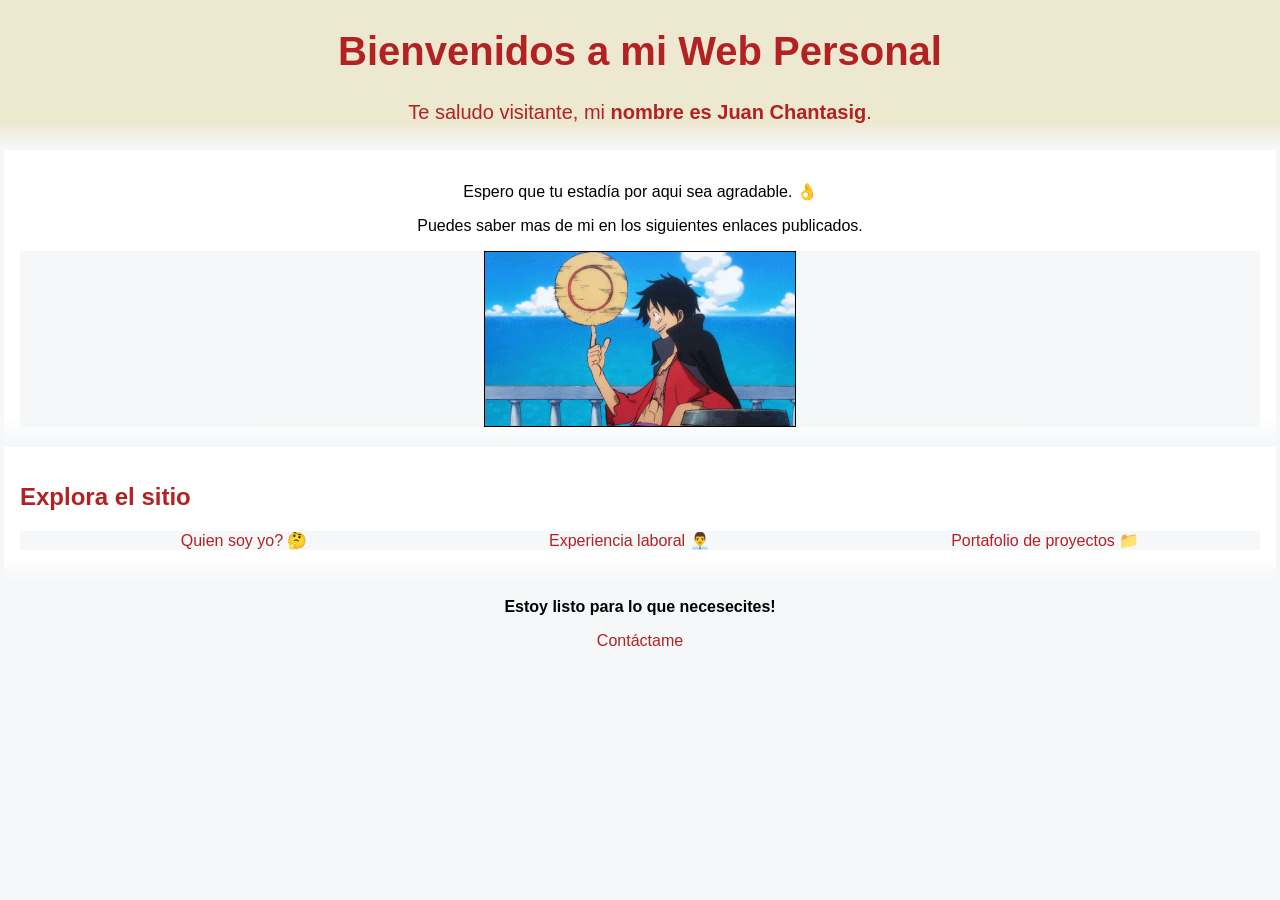
<file: index.html>
<!DOCTYPE html>
<html lang="es">
<head>
    <meta charset="UTF-8">
    <meta name="viewport" content="width=device-width, initial-scale=1.0">
    <title>Mi Web Personal | Inicio</title>
    <link rel="stylesheet" href="estilos.css">
</head>
<body class="caja-principal">
    <header class="encabezado" >
        <div >
            <h1 >Bienvenidos a mi Web Personal</h1>
            <p >Te saludo visitante, mi <strong>nombre es Juan Chantasig</strong>.</p>
        </div>

    </header>
    <main class="contenido ">
        <div class="contenido-txt">
            <p class="parrafo-main">Espero que tu estadía por aqui sea agradable. 👌</p>
            <p class="parrafo-main">Puedes saber mas de mi en los siguientes enlaces publicados.</p>
        </div>
        <div class="caja-img-centerada">
            <img class="contenido-img" src="img/one piece.gif" alt="one piece"  title="One Piece">

        </div>
    </main>
    <section class="contenido" >
       <h1 class="titulo-1-color">Explora el sitio</h1>
            <ul class="contenido-caja-lista">
                <li >
                    <a class="contenido-caja-lista-a" href="quien_soy_yo.html" title="Picale aqui para saber mas de mi! :D">Quien soy yo? 🤔</a>
                </li>
                <li >
                    <a class="contenido-caja-lista-a" href="experiencia.html" title="Picale aquí para saber mi experiencia! :v">Experiencia laboral 👨‍💼</a>
                </li>
                <li >
                    <a class="contenido-caja-lista-a" href="portafolio.html" title="Picale aquí para ver mis trabajos! UwU">Portafolio de proyectos 📁</a>
                </li>
            </ul>

    </section>
    <footer class="contenido-txt" >
        <p ><strong>Estoy listo para lo que necesecites!</strong></p>
        <a class="contenido-caja-lista-a" href="contactame.html" title="Picale aquí para contactarme! >:D">Contáctame</a>
    </footer>
</body>
</html>
</file>
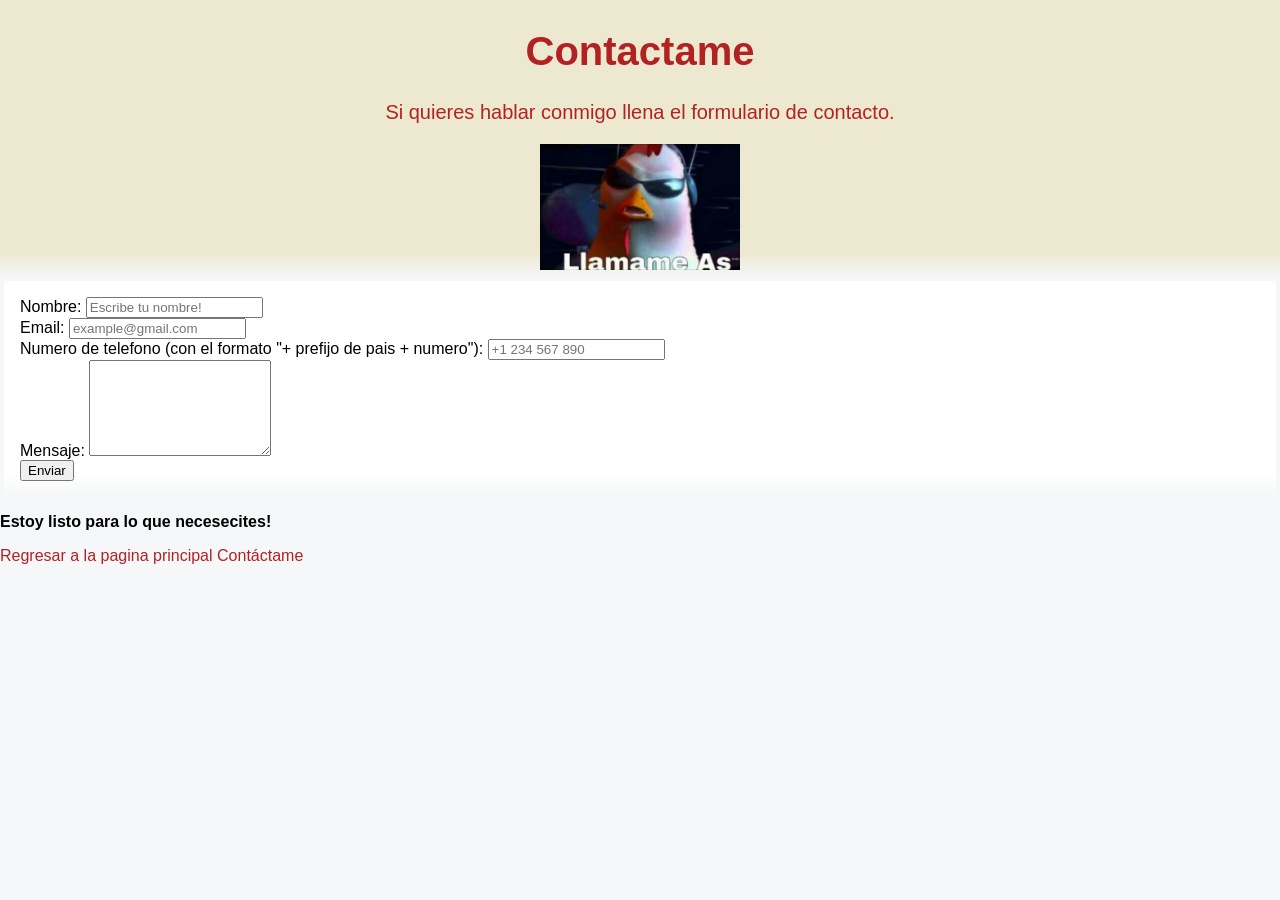
<file: contactame.html>
<!DOCTYPE html>
<html lang="es">
<head>
    <meta charset="UTF-8">
    <meta name="viewport" content="width=device-width, initial-scale=1.0">
    <title>Mi Web Personal | Contáctame</title>
    <link rel="stylesheet" href="estilos.css">
</head>
<body class="caja-principal">
    <header class="encabezado">
        <div>
            <h1>Contactame</h1>
            <p>Si quieres hablar conmigo llena  el formulario de contacto.</p>
            <img src="img/img1.png" alt="imagen contactame" width="200" title="Contactame">
        </div>
    </header>
    <main class="contenido">
        <section>
            <form action="">
                <div>
                    <label for="nombre">Nombre:</label>
                    <input type="text" id="nombre" name="nombre" placeholder="Escribe tu nombre!" required>
                </div>
                <div>
                    <label for="email">Email:</label>
                    <input type="email" id="email" name="email" placeholder="example@gmail.com" required>
                </div>
                <div>
                    <label for="numero">Numero de telefono (con el formato "+ prefijo de pais + numero"): </label>
                    <input type="tel" id="numero" name="numero" placeholder="+1 234 567 890" pattern="^\+[0-9]{1,3}[\s\-]?[0-9]{6,14}$" required title="Debe comenzar con + y luego el código de país. Ejemplo: +1 234567890 o +34-912345678">
                </div>
                <div>
                    <label for="mensaje">Mensaje:</label>
                    <textarea id="mensaje" name="mensaje" rows="6" required></textarea>
                </div>
                <input type="submit" value="Enviar">
            </form>
        </section>
    </main>
    <footer>
        <p><strong>Estoy listo para lo que necesecites!</strong></p>
        <a class="contenido-caja-lista-a" href="index.html" title="Picale aqui para regresar a la pagina principal">Regresar a la pagina principal</a>
        <a class="contenido-caja-lista-a" href="contactame.html" title="Picale aquí para contactarme! >:D">Contáctame</a>
    </footer>
</body>
</html>
</file>
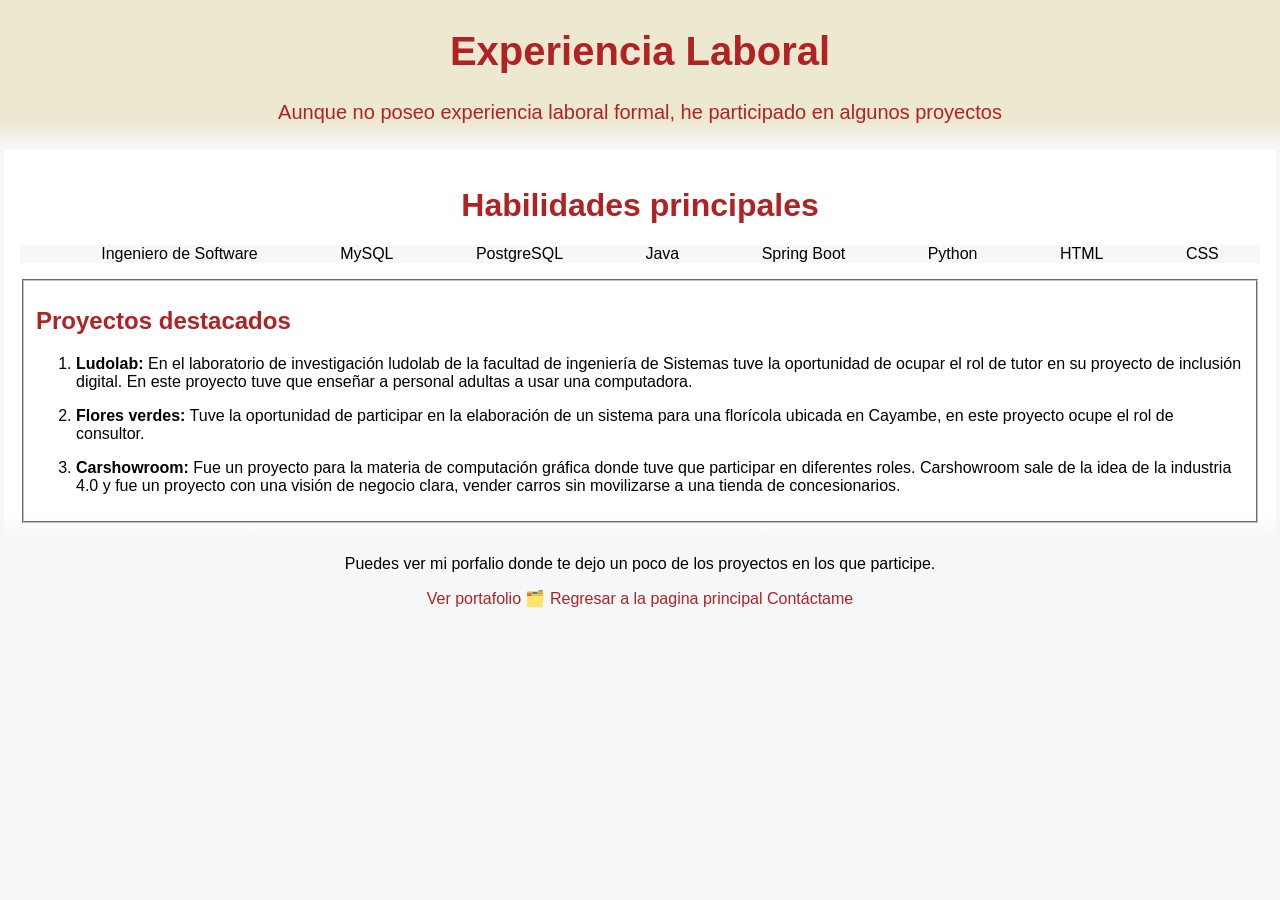
<file: experiencia.html>
<!DOCTYPE html>
<html lang="es">
<head>
    <meta charset="UTF-8">
    <meta name="viewport" content="width=device-width, initial-scale=1.0">
    <title>Mi Web Personal | Experiencia laboral</title>
    <link rel="stylesheet" href="estilos.css">
</head>
<body class="caja-principal">
    <header class="encabezado">
        <div>
            <h1>Experiencia Laboral</h1>
            <p>Aunque no poseo experiencia laboral formal, he participado en algunos proyectos</p>
        </div>
    </header>

    <main class="contenido">
        <div class="contenido-txt">
            <h1 class="titulo-1-color">Habilidades principales</h1>
            <ul class="contenido-caja-lista">
                <li>Ingeniero de Software</li>
                <li>MySQL</li>
                <li>PostgreSQL</li>
                <li>Java</li>
                <li>Spring Boot</li>
                <li>Python</li>
                <li>HTML</li>
                <li>CSS</li>
            </ul>
        </div>
        <section>
            <div>
                <fieldset>
                    <h2 class="titulo-1-color">Proyectos destacados</h2>
                    <ol>
                        <li>
                            <p><strong>Ludolab:</strong> En el laboratorio de investigación ludolab de la facultad de ingeniería de Sistemas tuve la oportunidad de ocupar el rol de tutor en su proyecto de inclusión digital.
                            En este proyecto tuve que enseñar a personal adultas a usar una computadora.</p>
                        </li>
                        <li>
                            <p><strong>Flores verdes:</strong> Tuve la oportunidad de participar en la elaboración de un  sistema para una florícola ubicada en Cayambe, en este proyecto ocupe el rol de consultor. </p>
                        </li>
                        <li>
                            <p><strong>Carshowroom: </strong>Fue un proyecto para la materia de computación gráfica donde tuve que participar en diferentes roles. Carshowroom sale de la idea de la industria 4.0 y fue un proyecto con una visión de negocio clara, vender carros sin movilizarse a una tienda de concesionarios. </p>
                        </li>
                    </ol>
                </fieldset>
            </div>
        </section>
    </main>

    <footer class="contenido-txt">
        <p>Puedes ver mi porfalio donde te dejo un poco de los proyectos en los que participe.</p>
        <a class="contenido-caja-lista-a" href="portafolio.html" title="Picale aquí para ver mi portafolio!🗂️">Ver portafolio 🗂️</a>
        <a class="contenido-caja-lista-a" href="index.html" title="Picale aqui para regresar a la pagina principal">Regresar a la pagina principal</a>
        <a class="contenido-caja-lista-a" href="contactame.html" title="Picale aquí si quieres hablar conmigo! 👾">Contáctame</a>
    </footer>
</body>
</html>
</file>
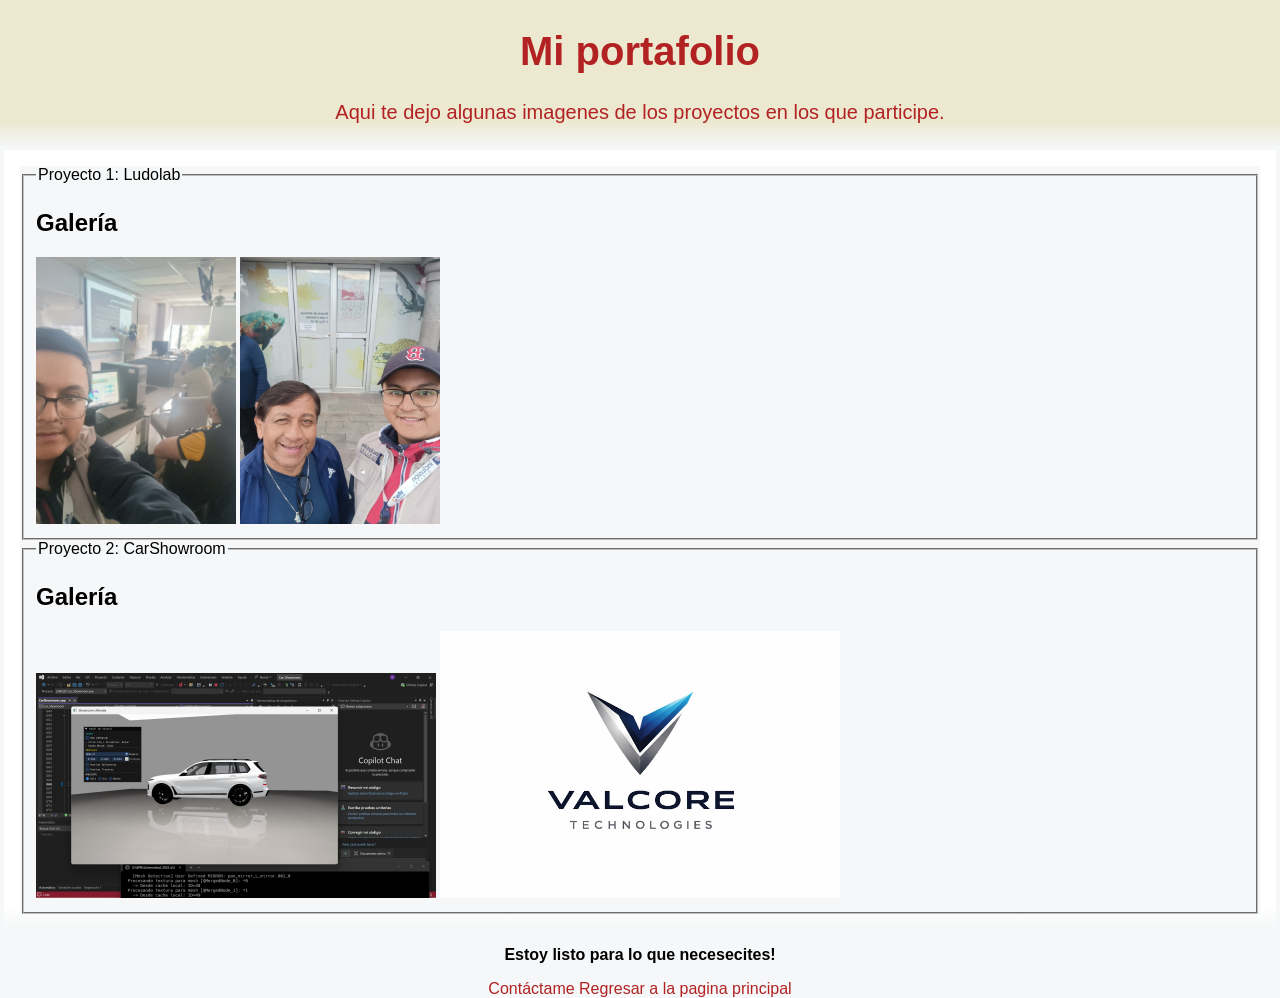
<file: portafolio.html>
<!DOCTYPE html>
<html lang="es">
<head>
    <meta charset="UTF-8">
    <meta name="viewport" content="width=device-width, initial-scale=1.0">
    <title>Mi Web Personal | Portafolio</title>
    <link rel="stylesheet" href="estilos.css">
</head>
<body class="caja-principal">
    <header class="encabezado">
        <div>
            <h1>Mi portafolio</h1>
            <p>Aqui te dejo algunas imagenes de los proyectos en los que participe.</p>
        </div>

    </header>
    <main class="contenido">
        <section class="contenido-txt-justificado">
            <fieldset>
                <legend>Proyecto 1: Ludolab</legend>
                <h2>Galería</h2>
                <img src="img/ludolab 1.jpeg" alt="imagen ludolab" width="200" title="Ludolab">
                <img src="img/ludolab 2.jpeg" alt="imagen ludolab" width="200" title="Ludolab">
            </fieldset>
        </section>
        <section class="contenido-txt-justificado">
            <fieldset>
                <legend>Proyecto 2: CarShowroom</legend>
                <h2>Galería</h2>
                <img src="img/carshowroom 1.jpeg" alt="Carshowroom" width="400" title="Carshowroom">
                <img src="img/carshowroom 2.jpeg" alt="Carshowroom" width="400" title="Carshowroom">
            </fieldset>
        </section>
    </main>
    <footer class="contenido-txt">
        <p><strong>Estoy listo para lo que necesecites!</strong></p>
        <a class="contenido-caja-lista-a" href="contactame.html" title="Picale aquí para contactarme! >:D">Contáctame</a>
        <a class="contenido-caja-lista-a" href="index.html" title="Picale aqui para regresar a la pagina principal">Regresar a la pagina principal</a>
    </footer>
</body>
</html>
</file>
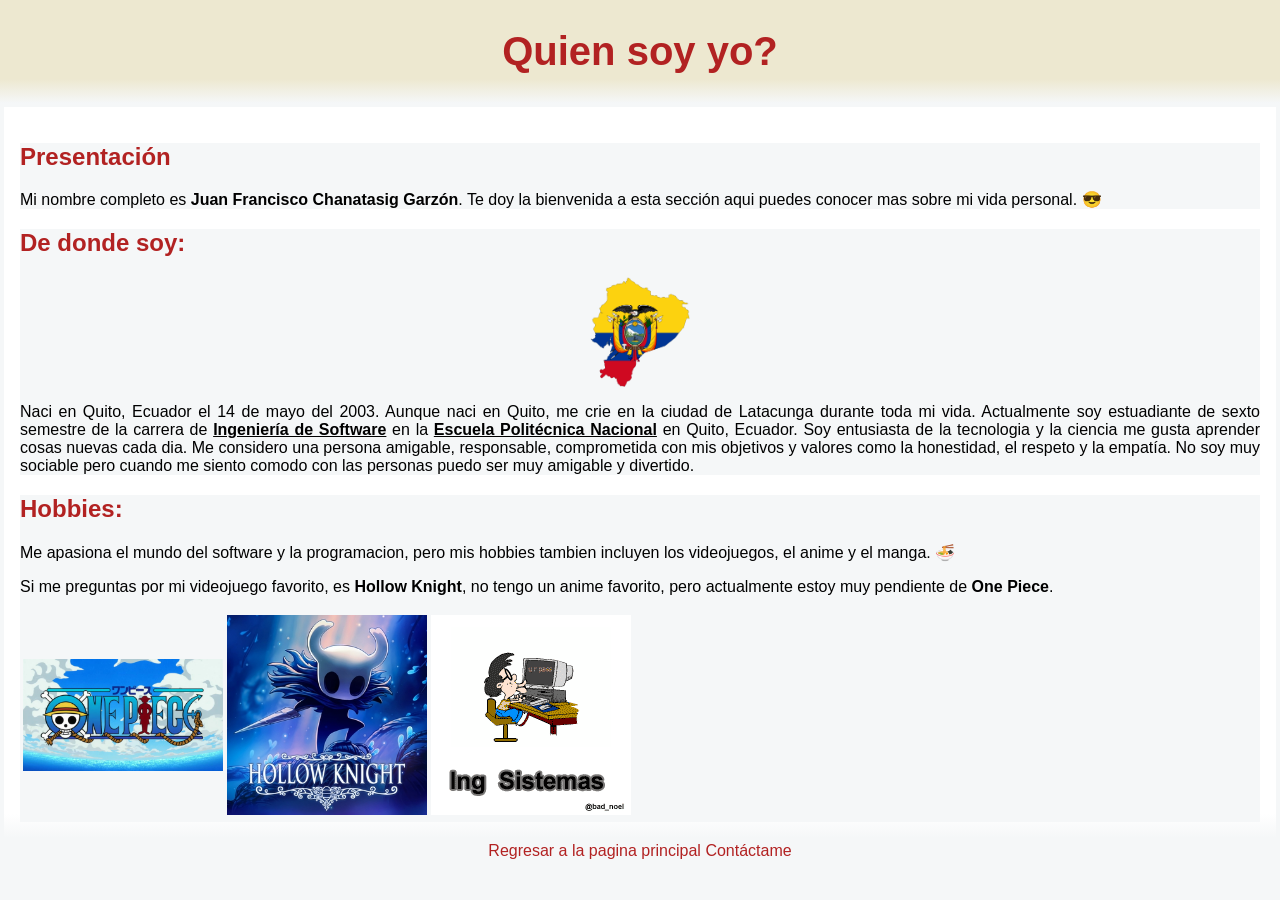
<file: quien_soy_yo.html>
<!DOCTYPE html>
<html lang="es">
<head>
    <meta charset="UTF-8">
    <meta name="viewport" content="width=device-width, initial-scale=1.0">
    <title>Mi Web Personal | Quién soy yo</title>
    <link rel="stylesheet" href="estilos.css">
</head>
<body class="caja-principal">
    <header class="encabezado">
        <div>
            <h1 class="titulo-1-color">Quien soy yo?</h1>
        </div>
    </header>
    <main class="contenido">
        <section class="contenido-txt-justificado">
            <h2 class="titulo-1-color">Presentación</h2>
            <div>
                <p>Mi nombre completo es <strong>Juan Francisco Chanatasig Garzón</strong>. Te doy la bienvenida a esta sección aqui puedes conocer mas sobre mi vida personal. 😎</p>
            </div>
        </section>
        <section class="contenido-txt-justificado">
            <h2 class="titulo-1-color">De donde soy:</h2>
            <div class="caja-img-centerada">
                <img src="img/ecuador.png" alt="Bandera de Ecuador" width="100px" title="Ecuador">
            </div>
            <p>Naci en Quito, Ecuador el 14 de mayo del 2003. Aunque naci en Quito, me crie en la ciudad de Latacunga durante toda mi vida.
                Actualmente soy estuadiante de sexto semestre de la carrera de <strong><ins>Ingeniería de Software</ins></strong> en la <strong><ins>Escuela Politécnica Nacional</ins></strong> en Quito, Ecuador.
                Soy entusiasta de la tecnologia y la ciencia me gusta aprender cosas nuevas cada dia. Me considero una persona amigable, responsable, comprometida con mis objetivos y valores como la honestidad, el respeto y la empatía.
                No soy  muy sociable pero cuando me siento comodo con las personas puedo ser muy amigable y divertido.
            </p>
        </section>
        <section class="contenido-txt-justificado">
            <h2 class="titulo-1-color">Hobbies:</h2>
            <div>
                <p>Me apasiona el mundo del software  y la programacion, pero mis hobbies tambien incluyen los videojuegos, el anime y el manga. 🍜</p>
                <p>Si me preguntas por mi videojuego favorito, es <strong>Hollow Knight</strong>, no tengo un anime favorito, pero actualmente estoy muy pendiente de <strong>One Piece</strong>.</p>
                <div>
                    <table class="tabla-centrada">
                        <tr>
                            <td>
                                <img src="img/one_piece.jpg" alt="One Piece" width="200" title="One Piece">
                            </td>
                            <td>
                                <img src="img/hollow_knight.jpg" alt="Hollow Knight" width="200" title="Hollow Knight">
                            </td>
                            <td>
                                <img src="img/ing-sistemas.gif" alt="Ingeniería de Software" width="200" title="Ingeniería de Software">
                            </td>
                        </tr>
                    </table>
                </div>
            </div>
        </section>
    </main>
    <footer class="contenido-txt">
        <a class="contenido-caja-lista-a" href="index.html" title="Picale aqui para regresar a la pagina principal">Regresar a la pagina principal</a>
        <a class="contenido-caja-lista-a" href="contactame.html" title="Picale aquí si quieres hablar conmigo! 👾">Contáctame</a>
    </footer>
</body>
</html>
</file>
<file: estilos.css>
:root {
    --color-primario: #EDE8D0;
    --color-secundario: #E0CD95;
    --color-negro: #000000;
    --color-blanco: #ffffff;
    --color-gris: #f5f7f8;
    --color-fuente: #B22222;
    --fuente-principal: Arial, sans-serif;
    --fuente-secundaria: Times New Roman, serif;
    --ft-xs: 12px;
    --ft-sm: 14px;
    --ft-md: 16px;
    --ft-lg: 18px;
    --ft-xl: 20px;
    --fuente-bold: "bold";
    --fuente-semibold: "semibold";
    --fuente-regular: "regular";
    --espacio-xs: 2px;
    --espacio-sm: 4px;
    --espacio-md: 8px;
    --espacio-lg: 16px;
    --espacio-xl: 32px;
    --br-s: 25%;
    --br-m: 50%;
    --br-lg: 75%;

}
.fuente-titulo-1{font-family: var(--fuente-principal) ;font-size: var(--ft-md); font-weight: var(--fuente-bold);}
.fuente-titulo-2{font-family: var(--fuente-principal) ;font-size: var(--ft-sm);}
.caja-principal{
    margin: 0px;
    display: flexbox;
    background-color: var(--color-gris);
    font-family: var(--fuente-principal);
}

.encabezado{
    padding: var(--espacio-xs);
    background-color: var(--color-primario);
    box-sizing: border-box;
    text-align: center;
    font-size: var(--ft-xl);
    color: var(--color-fuente);
    background:
    linear-gradient(to bottom, rgba(224,205,149,0), var(--color-gris)) bottom/100% 24px no-repeat,
    var(--color-primario);
}
.contenido{
    padding: var(--espacio-lg);
    background-color: var(--color-blanco);
    box-sizing: border-box;
    margin: var(--espacio-sm);
    background: linear-gradient(to bottom, rgba(224,205,149,0), var(--color-gris)) bottom/100% 24px no-repeat,
    var(--color-blanco);
}
.contenido-txt{
    text-align: center;
   

}
.tabla-centrada{
    display: flex;
    background-color: var(--color-gris);
    box-sizing: border-box;
    align-items: center;
    justify-self: center;
}
.contenido-txt-justificado{
    text-align: justify;
    background-color: var(--color-gris);
    box-sizing: border-box;
}
.titulo-1-color{color: var(--color-fuente);}
.parrafo-main{
    height: 50%;
}
.contenido-img{
    width: 25%;  
    border: var(--color-negro) solid 1px;
}
.caja-img-centerada{
    display: flex;
    justify-content: center;
    background-color: var(--color-gris);
}   
.contenido-caja-lista{
    display: flex;
    flex-wrap: nowrap;
    justify-content: space-around;
    background-color: var(--color-gris);
    box-sizing: border-box;
    list-style: none; /* quitar puntos */
}
.contenido-caja-lista-a{
    text-decoration: none; /* sin subrayado */
    color: var(--color-fuente);
}
</file>
